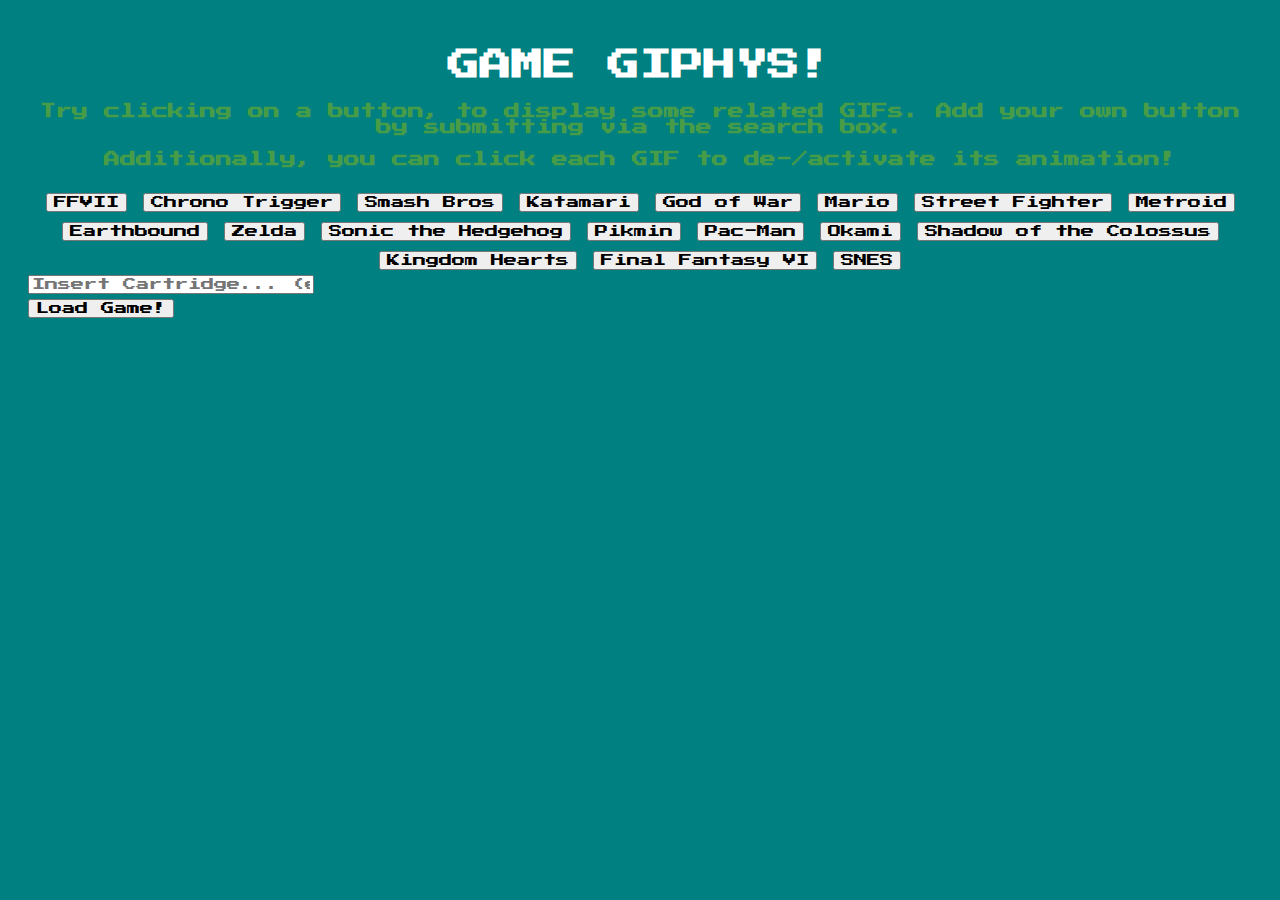
<file: index.html>
<!DOCTYPE html>
<html lang="en">

<head>
  <!-- Spec: http://gw.bootcampcontent.com/GW-Coding-Boot-Camp/GWAR201710FSF5-Class-Repository-FSF/blob/master/06-ajax/02-Homework/Instructions/homework.md -->

  <!-- Objective: create page which can dynamically create new buttons which, when clicked, show some  relating GIFs from the GIPHY website. Additinoally, pick a theme and have a few pre-made buttons already on page. When GIFs appear, user should be able to click them to start and stop their respective animations. -->

  <meta charset="UTF-8">
  <title>GIPHY HW</title>

  <!-- Added a link to Bootstrap-->
  <link rel="stylesheet" href="https://maxcdn.bootstrapcdn.com/bootstrap/3.3.6/css/bootstrap.min.css" integrity="sha384-1q8mTJOASx8j1Au+a5WDVnPi2lkFfwwEAa8hDDdjZlpLegxhjVME1fgjWPGmkzs7" crossorigin="anonymous">

  <!-- This links to the jQuery Library -->
  <script src="https://code.jquery.com/jquery-3.1.1.js"></script>

  <!-- Custom Font Imported from Google -->
  <!-- <link rel="stylesheet" type="text/css" href="https://fonts.googleapis.com/css?family=Open Sans" /> -->

  <link href="https://fonts.googleapis.com/css?family=Press+Start+2P" rel="stylesheet">

  <!-- Link to own CSS -->
  <link type='text/css' rel='stylesheet' href='assets/css/style.css' />

</head>

<body>
  <div id='container'>

    <div id='visibleTitle'>
      <h1 class="centerText">GAME GIPHYS!</h1>
    </div>

    <h4 class="centerText">Try clicking on a button, to display some related GIFs. Add your own button by submitting via the search box.</p><p>Additionally, you can click each GIF to de-/activate its animation!</h4>

    <!-- This will be where the buttons are added and displayed. -->
    <div id="buttonItems" class="centerText"></div>

    <!-- This is the form to add a game-themed button to the array. -->
    <div id="theMagic" class="container text-center">
      <form id="form" class="form-inline">
        <div class="form-group">
          <input type="text" id="game-input" class="form-control" placeholder="Insert Cartridge... (e.g. Game Name)">
        </div>
        <input id="addGameItem" type="submit" class="btn btn-success " value="Load Game!">
        <!-- If there are any error messages, they should appear here -->
        <span id="entry"></span>
      </form>
    </div>
    <!-- reference for properly centering forms via bootstrap: https://www.w3schools.com/bootstrap/tryit.asp?filename=trybs_form_inline&stacked=h -->

    <!-- reference of all Bootsrap classes: https://www.w3schools.com/bootstrap/bootstrap_ref_all_classes.asp -->

    <!-- This is where the GIFs will actually be shown to the user, after they've clicked the corresponding button. -->
    <div id="ratings"></div>

    <script type='text/javascript' src='assets/javascript/logic.js'></script>


  </div>
</body>

</html>
</file>
<file: assets/css/style.css>
body {
  background-color: teal;
  /*just in case main img doesn't load*/

  /* background-image: url("../images/city_lights.gif"); */

  background-image: url("https://github.com/0n11san/GiphyHW/blob/master/assets/images/lowkeyblinky.gif?raw=true");

  /* background-image: url("../images/motorcycle.gif");
  background-size: cover;  */

  /* background-image: url("../images/80sgrid.gif");
  background-size: cover; */

  /* Note: downloaded and linked to local copy of images as opposed to web-hosted versions. Think my site may have been blocked from referencing their image too much */


}

h1 {
  color: white;
}

h4 {
  color: #479C48;
}

* {
  font-family: 'Press Start 2P', "Futura", sans-serif;
}

.centerText {
  text-align: center;
}

.btn {
  margin: 5px auto 5px auto;
}

/* .floatLeft {
  float: left;
} */
/*
.floatRight {
  float: right;
} */

/* .special {
  margin: 5px auto 5px auto;
} */

#container {
  padding: 20px;
  }

#entry {
  color: white;
  background: red;
  
}

#ratings {
  /* color: #479C48; */
  color: #B40610;

  /* https://css-tricks.com/adding-stroke-to-web-text/ */
  -webkit-text-stroke-width: 1px;
   -webkit-text-stroke-color: white;

display: grid;
grid-gap: 8px;
grid-template-columns: repeat(4, 1fr);
grid-template-rows: auto auto auto;
justify-content: center;
align-items: center;
}

#ratingDiv {
  text-align: "center";
  font-size: "20px";
  width: "200px";
/*   display: "block"; */
}

#theMagic {
  margin-bottom: 20px;
}
</file>
